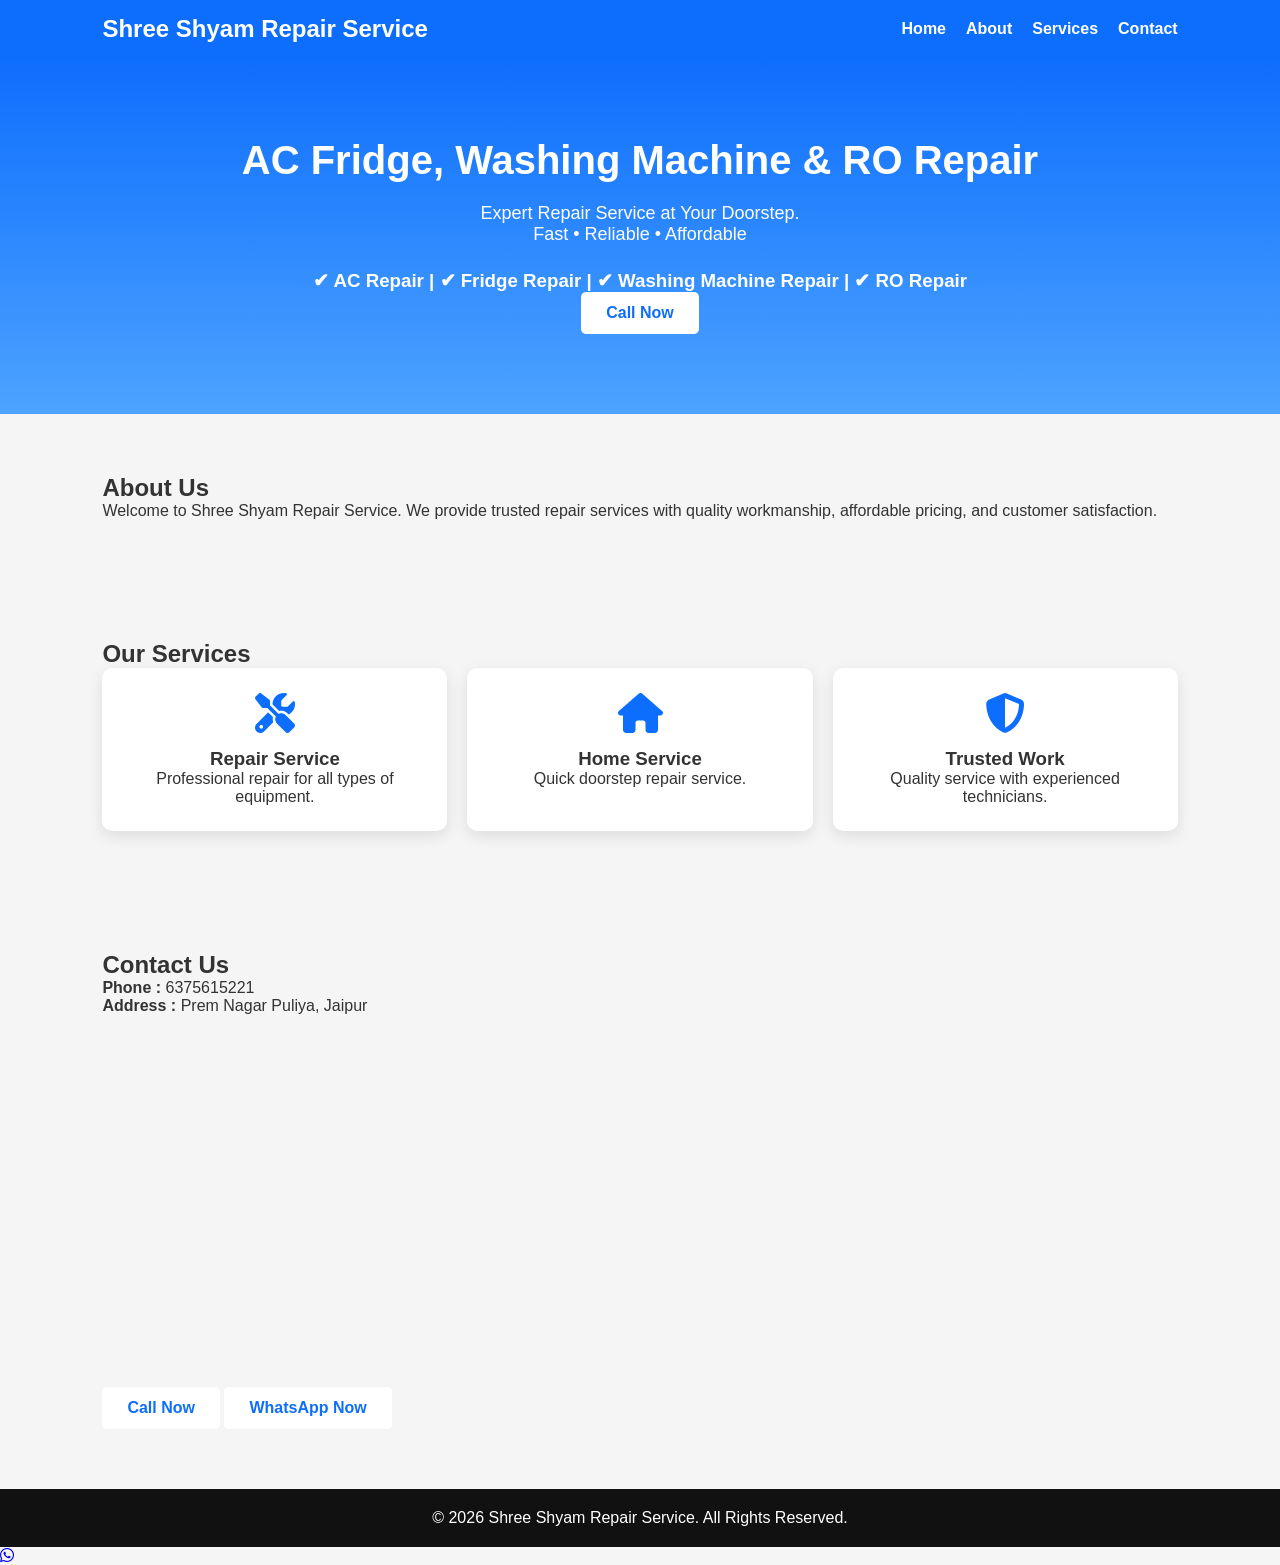
<file: Index.html>
<!DOCTYPE html>
<html lang="en">
<head>
<meta charset="UTF-8">
<meta name="viewport" content="width=device-width, initial-scale=1.0">

<title>Shree Shyam Repair Service</title>

<meta name="description" content="Shree Shyam Repair Service provides AC, Fridge and Washing Machine Repair in Jaipur. Fast doorstep service. Call 6375615221.">

<link rel="stylesheet" href="Style.css">

<link rel="stylesheet"
href="https://cdnjs.cloudflare.com/ajax/libs/font-awesome/6.5.2/css/all.min.css">
</head>

<body>

<header>
    <div class="logo">
        <h2>Shree Shyam Repair Service</h2>
    </div>

    <nav>
        <ul>
            <li><a href="#home">Home</a></li>
            <li><a href="#about">About</a></li>
            <li><a href="#services">Services</a></li>
            <li><a href="#contact">Contact</a></li>
        </ul>
    </nav>
</header>

<section class="hero" id="home">

<h1>AC Fridge, Washing Machine & RO Repair</h1>

<p>
Expert Repair Service at Your Doorstep.<br>
Fast • Reliable • Affordable
</p>

<h3>✔ AC Repair | ✔ Fridge Repair | ✔ Washing Machine Repair | ✔ RO Repair</h3>

<a href="tel:6375615221" class="btn">
Call Now
</a>

</section>

<section id="about">

<h2>About Us</h2>

<p>
Welcome to Shree Shyam Repair Service.
We provide trusted repair services with
quality workmanship, affordable pricing,
and customer satisfaction.
</p>

</section>

<section id="services">

<h2>Our Services</h2>

<div class="service-box">

<div class="card">
<i class="fa-solid fa-screwdriver-wrench"></i>
<h3>Repair Service</h3>
<p>Professional repair for all types of equipment.</p>
</div>

<div class="card">
<i class="fa-solid fa-house"></i>
<h3>Home Service</h3>
<p>Quick doorstep repair service.</p>
</div>

<div class="card">
<i class="fa-solid fa-shield-halved"></i>
<h3>Trusted Work</h3>
<p>Quality service with experienced technicians.</p>
</div>

</div>

</section>

<section id="contact">

<h2>Contact Us</h2>

<p><b>Phone :</b> 6375615221</p>

<p><b>Address :</b> Prem Nagar Puliya, Jaipur</p>

<iframe
src="https://www.google.com/maps/embed?pb=!4v1783518973965!6m8!1m7!1s0n63aJhODf93ISpu71qrFQ!2m2!1d26.89583185989353!2d75.9223167417134!3f251.307!4f0!5f0.7820865974627469"
width="100%"
height="350"
style="border:0; border-radius:15px;"
allowfullscreen=""
loading="lazy"
referrerpolicy="strict-origin-when-cross-origin">
</iframe>

<br><br>

<a href="tel:6375615221" class="btn">
Call Now
</a>

<a href="https://wa.me/916375615221" class="btn" target="_blank">
WhatsApp Now
</a>

</section>

<footer>

<p>
© 2026 Shree Shyam Repair Service.
All Rights Reserved.
</p>

</footer>

<a href="https://wa.me/916375615221" class="whatsapp" target="_blank">
<i class="fa-brands fa-whatsapp"></i>
</a>

<script src="Script.js"></script>

</body>
</html>
</file>
<file: Style.css>
*{
    margin: 0;
    padding: 0;
    box-sizing: border-box;
    font-family: Arial, sans-serif;
}

body{
    background: #f5f5f5;
    color: #333;
}

header{
    background: #0d6efd;
    color: white;
    display: flex;
    justify-content: space-between;
    align-items: center;
    padding: 15px 8%;
    position: sticky;
    top: 0;
}

header ul{
    display: flex;
    list-style: none;
}

header ul li{
    margin-left: 20px;
}

header ul li a{
    color: white;
    text-decoration: none;
    font-weight: bold;
}

.hero{
    text-align: center;
    padding: 80px 20px;
    background: linear-gradient(#0d6efd, #4da3ff);
    color: white;
}

.hero h1{
    font-size: 40px;
    margin-bottom: 20px;
}

.hero p{
    font-size: 18px;
    margin-bottom: 25px;
}

.btn{
    display: inline-block;
    background: #fff;
    color: #0d6efd;
    padding: 12px 25px;
    border-radius: 5px;
    text-decoration: none;
    font-weight: bold;
}

section{
    padding: 60px 8%;
}

.service-box{
    display: flex;
    gap: 20px;
    flex-wrap: wrap;
}

.card{
    background: white;
    padding: 25px;
    flex: 1;
    min-width: 250px;
    text-align: center;
    border-radius: 10px;
    box-shadow: 0 5px 15px rgba(0,0,0,.1);
}

.card i{
    font-size: 40px;
    color: #0d6efd;
    margin-bottom: 15px;
}

footer{
    background: #111;
    color: white;
    text-align: center;
    padding: 20px;
}

@media (max-width:768px){

header{
    flex-direction: column;
}

header ul{
    margin-top: 15px;
}

.hero h1{
    font-size: 30px;
}

}
</file>
